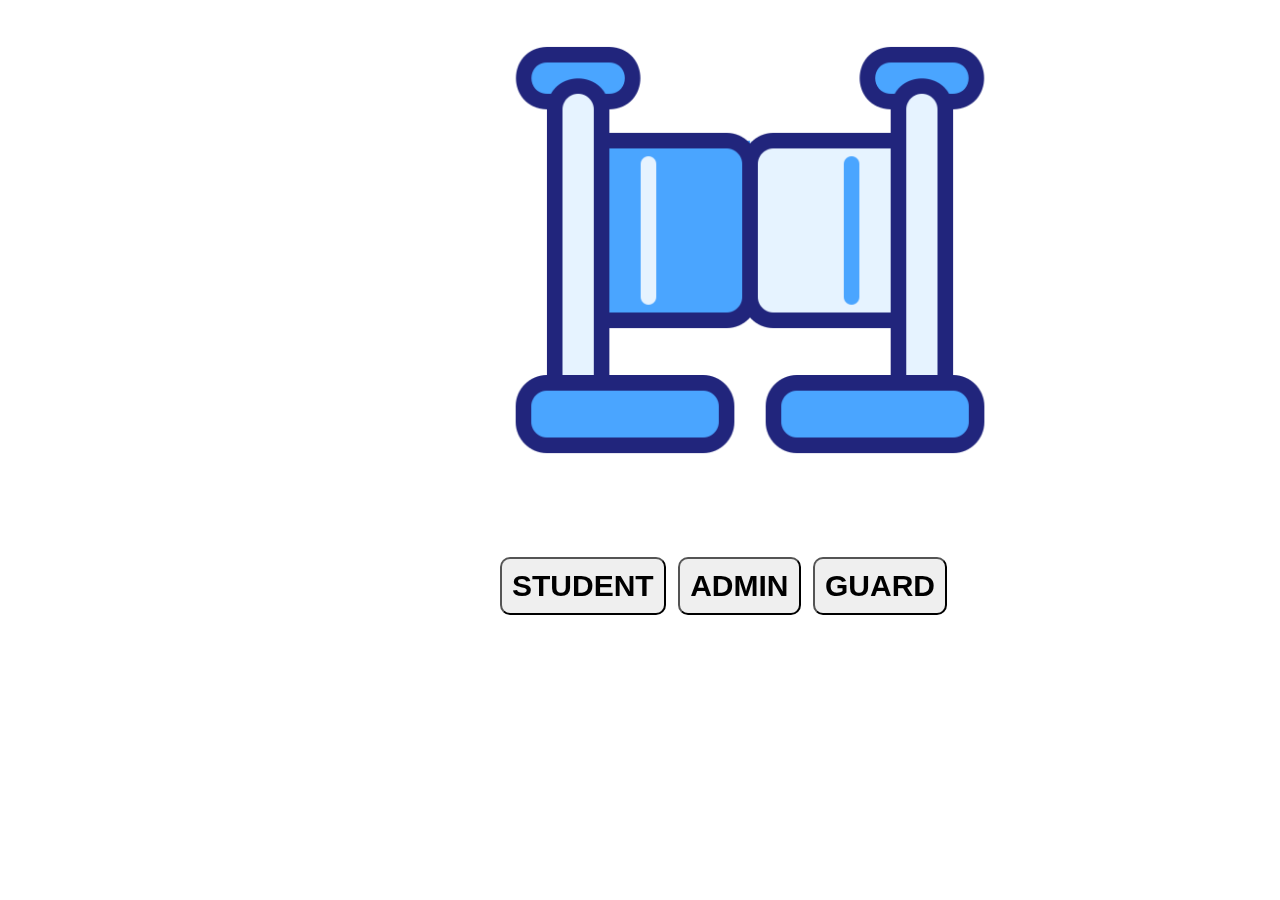
<file: index.html>
<!DOCTYPE html>
<html lang="en">
  <head>
    <meta charset="UTF-8" />
    <meta name="viewport" content="width=device-width, initial-scale=1.0" />
    <link rel="stylesheet" href="index.css" />
    <title>Gatepass</title>
  </head>
  <body>
    <div class="main-page">
      <div class="main-txt">
        <button>
          <a class="btn-link" href="/STUDENTS/s-login.html">STUDENT</a>
        </button>
        <button>
          <a class="btn-link" href="/ADMIN/a-login.html">ADMIN</a>
        </button>
        <button>
          <a class="btn-link" href="/GUARD/g-login.html">GUARD</a>
        </button>
      </div>
    </div>
  </body>
</html>
</file>
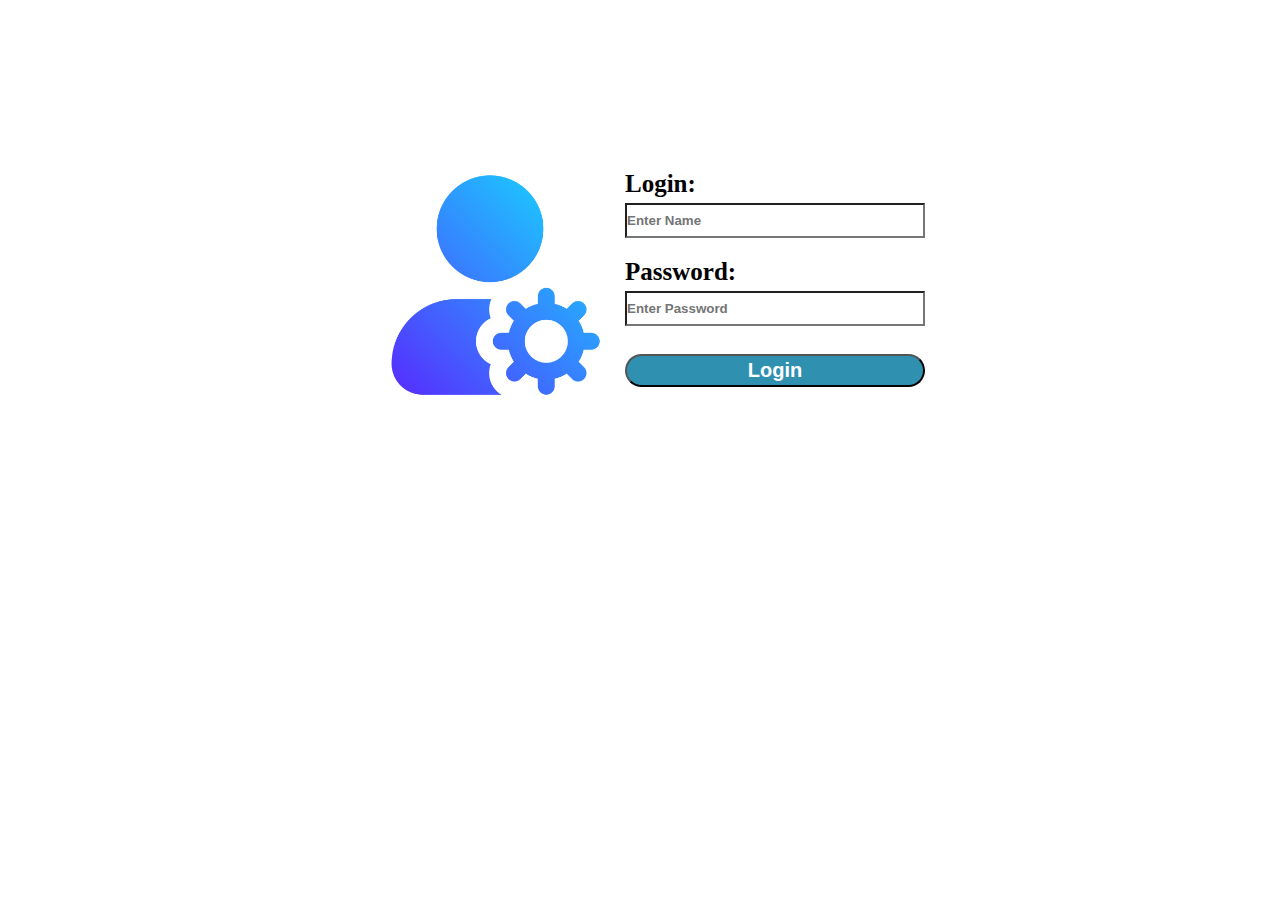
<file: ADMIN/a-login.html>
<!DOCTYPE html>
<html lang="en">
  <head>
    <meta charset="UTF-8" />
    <meta name="viewport" content="width=device-width, initial-scale=1.0" />
    <link rel="stylesheet" href="admin.css" />
    <title>Gatepass</title>
  </head>

  <body>
    <form onsubmit="return validateLogin(event)" id="alogin-sub">
      <div class="a-form">
        <img src="admin.png" alt="logo" />
        <div class="a-input">
          <p>Login:</p>
          <input type="text" id="username" placeholder="Enter Name" />
          <p>Password:</p>
          <input type="password" id="password" placeholder="Enter Password" />
          <button type="submit">Login</button>
        </div>
      </div>
    </form>

    <p id="message"></p>

    <script>
      function validateLogin(event) {
        event.preventDefault(); // Prevent form submission

        let username = document.getElementById("username").value;
        let password = document.getElementById("password").value;
        let message = document.getElementById("message");

        // Dummy username and password for validation
        let correctUsername = "admin";
        let correctPassword = "1234";
        if (username === "" || password === "") {
          message.style.color = "red";
          message.innerText = "Please fill in all fields.";
        } else if (
          username === correctUsername &&
          password === correctPassword
        ) {
          message.style.color = "green";
          message.innerText = "Login successful! Redirecting...";

          // Redirect to next page after 2 seconds
          setTimeout(() => {
            window.location.href = "admin.html"; // Change this to your target page
          }, 2000);
        } else {
          message.style.color = "red";
          message.innerText = "Invalid username or password.";
        }
        document.getElementById("alogin-sub").reset();
        history.replaceState(null, null, "admin.html"); // Replace login page in history
      }
    </script>
  </body>
</html>
</file>
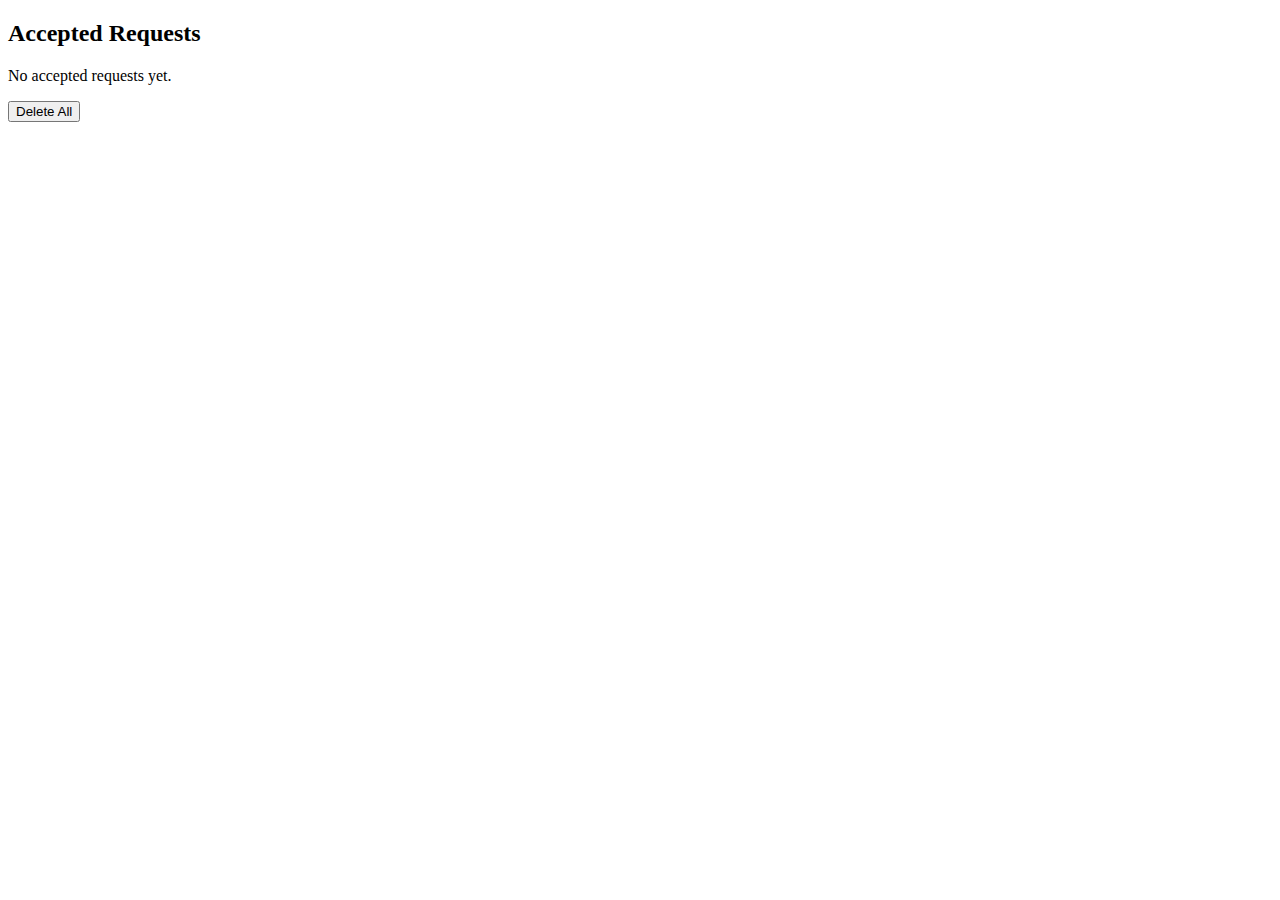
<file: ADMIN/accepted.html>
<!DOCTYPE html>
<html lang="en">
  <head>
    <meta charset="UTF-8" />
    <meta name="viewport" content="width=device-width, initial-scale=1.0" />
    <title>Accepted Requests</title>
  </head>
  <body>
    <h2>Accepted Requests</h2>
    <div id="acceptedContainer"></div>
    <button onclick="deleteAllAcceptedRequests()">Delete All</button>

    <script>
      function showAcceptedRequests() {
        const container = document.querySelector("#acceptedContainer");
        let acceptedRequests =
          JSON.parse(localStorage.getItem("acceptedRequests")) || [];

        if (acceptedRequests.length > 0) {
          acceptedRequests.forEach((data) => {
            let smalldiv = document.createElement("div");
            smalldiv.style.display = "flex";
            smalldiv.style.marginBottom = "10px";

            let enrollno = document.createElement("h3");
            enrollno.textContent = "Enrollment: " + data.Enrollno;
            enrollno.style.marginRight = "100px";

            let date = document.createElement("h3");
            date.textContent = "Date: " + data.Date;
            date.style.marginRight = "100px";

            let time = document.createElement("h3");
            time.textContent = "Time: " + data.Time;
            time.style.marginRight = "100px";

            let reason = document.createElement("h3");
            reason.textContent = "Reason: " + data.Reason;
            reason.style.marginRight = "100px";

            smalldiv.appendChild(enrollno);
            smalldiv.appendChild(date);
            smalldiv.appendChild(time);
            smalldiv.appendChild(reason);

            container.appendChild(smalldiv);
          });
        } else {
          container.innerHTML = "<p>No accepted requests yet.</p>";
        }
      }
      // ✅ "Delete All" function
      function deleteAllAcceptedRequests() {
        let confirmation = confirm(
          "Are you sure you want to delete all accepted requests?"
        );
        if (confirmation) {
          localStorage.removeItem("acceptedRequests"); // LocalStorage se data delete kare
          document.querySelector("#acceptedContainer").innerHTML =
            "<p>No accepted requests yet.</p>"; // Page se bhi hata do
          alert("All accepted requests have been deleted!");
        }
      }

      // Call the function to display data
      showAcceptedRequests();
    </script>
  </body>
</html>
</file>
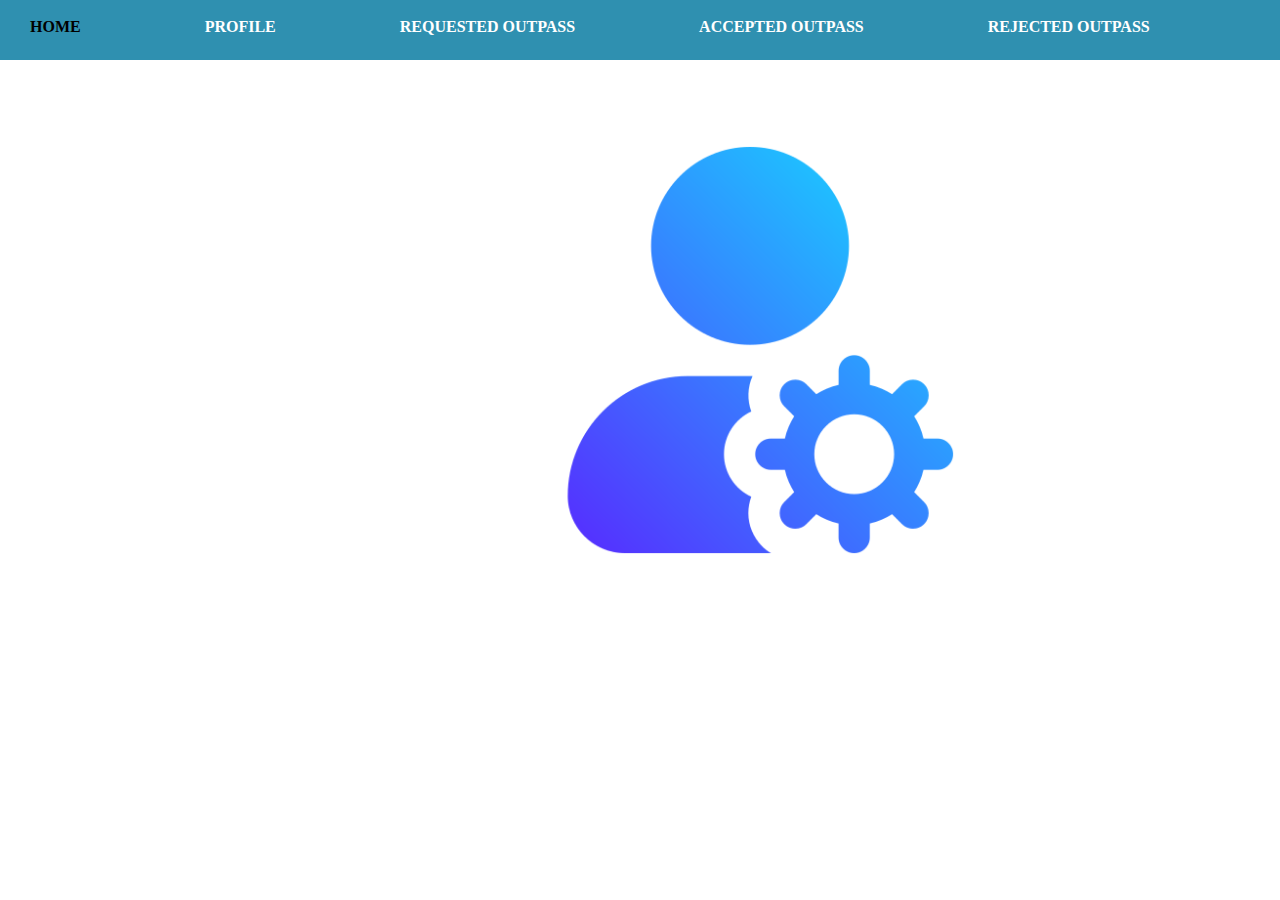
<file: ADMIN/admin.html>
<!DOCTYPE html>
<html lang="en">
  <head>
    <meta charset="UTF-8" />
    <meta name="viewport" content="width=device-width, initial-scale=1.0" />
    <link rel="stylesheet" href="admin.css" />
    <title>Gatepass</title>
  </head>
  <body>
    <div>
      <div class="navbar">
        <a href="/index.html"> HOME</a>
        <a href="profile.html"> PROFILE</a>
        <a href="gatepass-request.html"> REQUESTED OUTPASS</a>
        <a href="accepted.html">ACCEPTED OUTPASS </a>
        <a href="rejected.html">REJECTED OUTPASS</a>

      </div>
      <div class="s-img"></div>
    </div>
  </body>
</html>
</file>
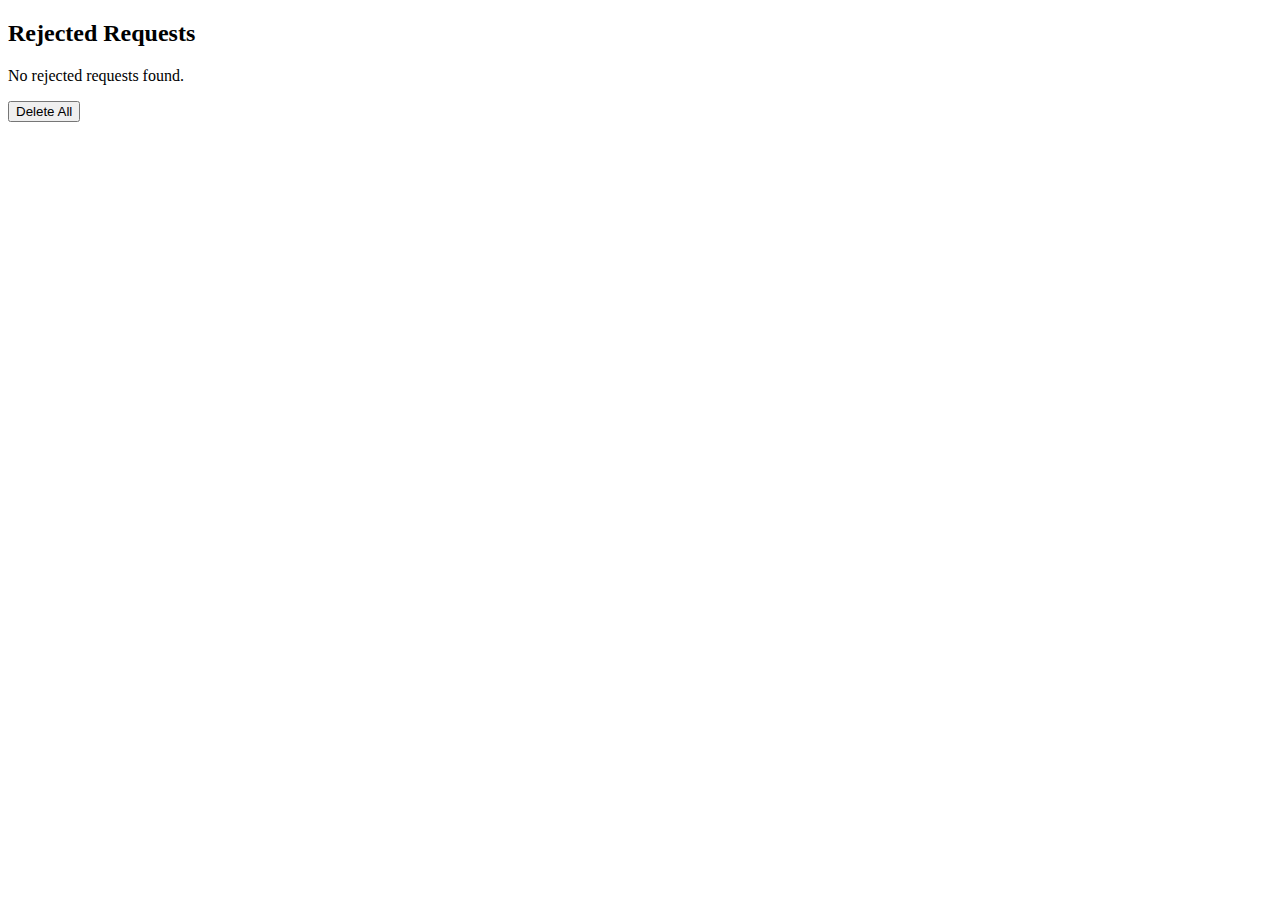
<file: ADMIN/rejected.html>
<!DOCTYPE html>
<html lang="en">
  <head>
    <meta charset="UTF-8" />
    <meta name="viewport" content="width=device-width, initial-scale=1.0" />
    <title>Rejected Requests</title>
  </head>
  <body>
    <h2>Rejected Requests</h2>
    <div id="rejectedData"></div>
    <button onclick="deleteAllRejectedRequests()">Delete All</button>

    <script>
      document.addEventListener("DOMContentLoaded", () => {
        let rejectedContainer = document.querySelector("#rejectedData");
        let rejectedRequests =
          JSON.parse(localStorage.getItem("rejectedRequests")) || [];

        if (rejectedRequests.length === 0) {
          rejectedContainer.innerHTML = "<p>No rejected requests found.</p>";
        } else {
          rejectedRequests.forEach((data) => {
            let div = document.createElement("div");
            div.style.border = "1px solid black";
            div.style.margin = "10px";
            div.style.padding = "10px";

            div.innerHTML = `
                        <p><strong>Enrollment:</strong> ${data.Enrollno}</p>
                        <p><strong>Date:</strong> ${data.Date}</p>
                        <p><strong>Time:</strong> ${data.Time}</p>
                        <p><strong>Reason:</strong> ${data.Reason}</p>
                    `;
            rejectedContainer.appendChild(div);
          });
        }
      });

      // ✅ "Delete All" Function
      function deleteAllRejectedRequests() {
        let confirmation = confirm(
          "Are you sure you want to delete all rejected requests?"
        );
        if (confirmation) {
          localStorage.removeItem("rejectedRequests"); // LocalStorage se data delete karein
          document.querySelector("#rejectedData").innerHTML =
            "<p>No rejected requests found.</p>"; // Page se bhi hatao
          alert("All rejected requests have been deleted!");
        }
      }
    </script>
  </body>
</html>
</file>
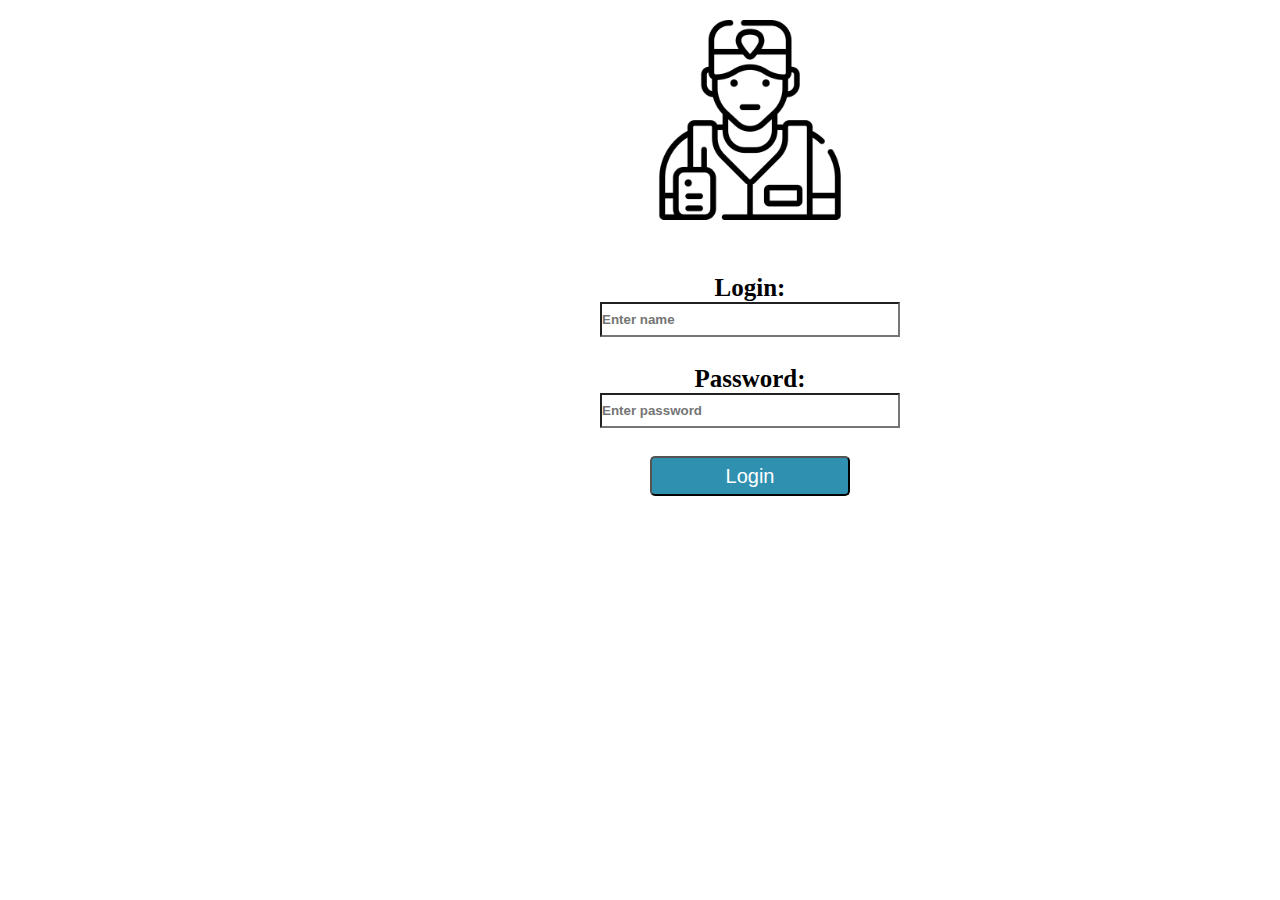
<file: GUARD/g-login.html>
<!DOCTYPE html>
<html lang="en">
  <head>
    <meta charset="UTF-8" />
    <meta name="viewport" content="width=device-width, initial-scale=1.0" />
    <link rel="stylesheet" href="guard.css" />
    <title>Gatepass</title>
  </head>
  <body>
    <form onsubmit="return guardLogin(event)" id="gform">
      <img src="guard.png" alt="logo" id="g-logo" />
      <div class="g-login">
        <p>Login:</p>
        <input
          type="text"
          placeholder="Enter name"
          id="guardlogin"
        /><br /><br />
        <p>Password:</p>
        <input
          type="password"
          placeholder="Enter password"
          id="guardpassword"
        /><br /><br />
        <button>Login</button><br /><br />
      </div>
    </form>

    <p id="msg"></p>

    <script>
      function guardLogin(event) {
        event.preventDefault(); // Prevent form submission

        let glogin = document.getElementById("guardlogin").value;
        let gpassword = document.getElementById("guardpassword").value;
        let gmessage = document.getElementById("msg");

        // Dummy username and password for validation
        let correctGlogin = "guard";
        let correctGpassword = "4321";
        if (glogin === "" || gpassword === "") {
          gmessage.style.color = "red";
          gmessage.innerText = "Please fill in all fields.";
        } else if (glogin === correctGlogin && gpassword === correctGpassword) {
          gmessage.style.color = "green";
          gmessage.innerText = "Login successful! Redirecting...";

          // Redirect to next page after 1 seconds
          setTimeout(() => {
            window.location.href = "guard.html"; // Change this to your target page
          }, 1000);
        } else {
          gmessage.style.color = "red";
          gmessage.innerText = "Invalid username or password.";
        }
        document.getElementById("gform").reset();
        history.replaceState(null, null, "guard.html"); // Replace login page in history
      }
    </script>
  </body>
</html>
</file>
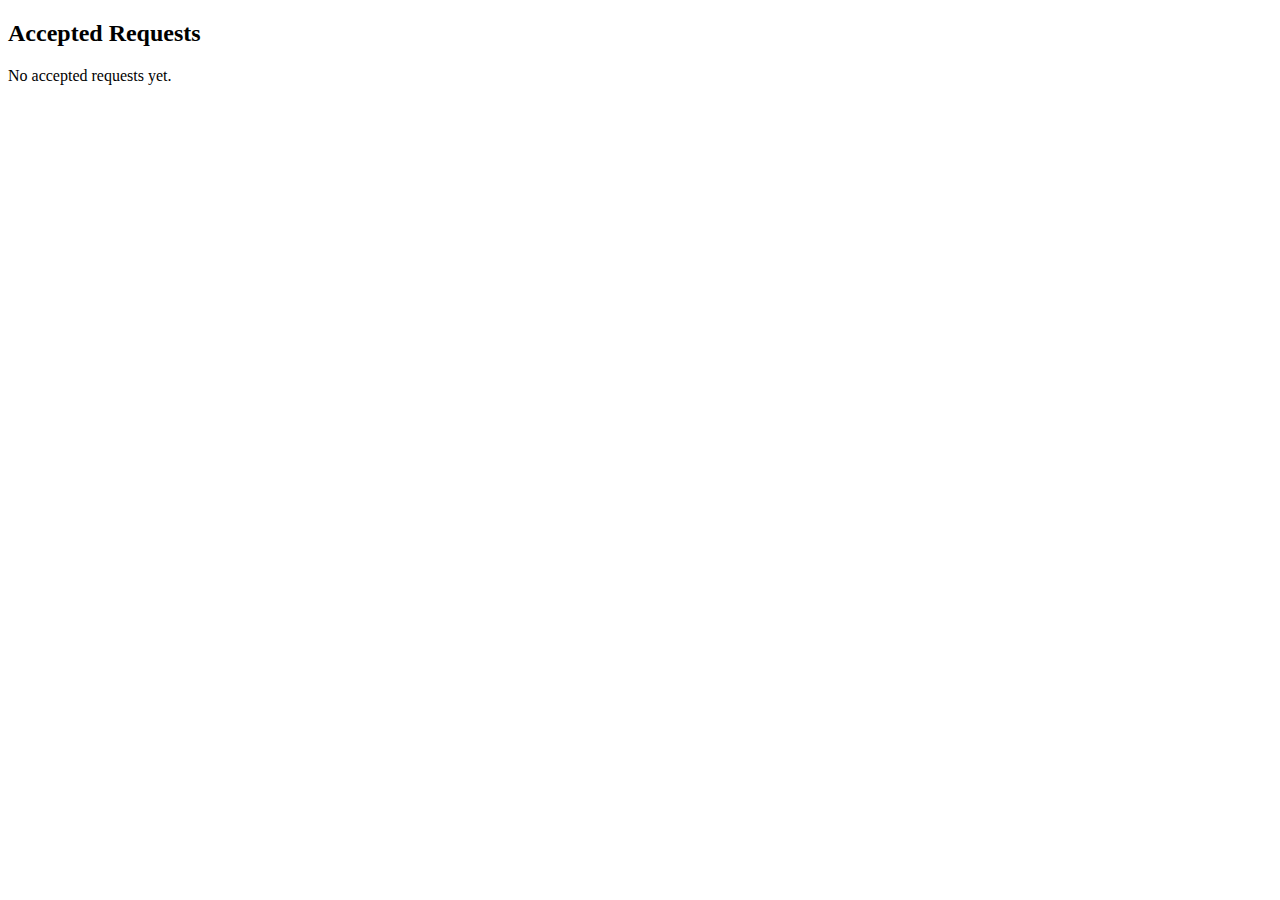
<file: GUARD/gatepass.html>
<!DOCTYPE html>
<html lang="en">
  <head>
    <meta charset="UTF-8" />
    <meta name="viewport" content="width=device-width, initial-scale=1.0" />
    <title>Accepted Requests</title>
  </head>
  <body>
    <h2>Accepted Requests</h2>
    <div id="acceptedContainer"></div>

    <script>
      function showAcceptedRequests() {
        const container = document.querySelector("#acceptedContainer");
        let acceptedRequests =
          JSON.parse(localStorage.getItem("acceptedRequests")) || [];

        if (acceptedRequests.length > 0) {
          acceptedRequests.forEach((data) => {
            let smalldiv = document.createElement("div");
            smalldiv.style.display = "flex";
            smalldiv.style.marginBottom = "10px";
            smalldiv.innerHTML=`<input type="checkbox">`;


            let enrollno = document.createElement("h3");
            enrollno.textContent = "Enrollment: " + data.Enrollno;
            enrollno.style.marginRight = "100px";

            let date = document.createElement("h3");
            date.textContent = "Date: " + data.Date;
            date.style.marginRight = "100px";

            let time = document.createElement("h3");
            time.textContent = "Time: " + data.Time;
            time.style.marginRight = "100px";

            let reason = document.createElement("h3");
            reason.textContent = "Reason: " + data.Reason;
            reason.style.marginRight = "100px";

            smalldiv.appendChild(enrollno);
            smalldiv.appendChild(date);
            smalldiv.appendChild(time);
            smalldiv.appendChild(reason);

            container.appendChild(smalldiv);
          });
        } else {
          container.innerHTML = "<p>No accepted requests yet.</p>";
        }
      }
      showAcceptedRequests();
    </script>
  </body>
</html>
</file>
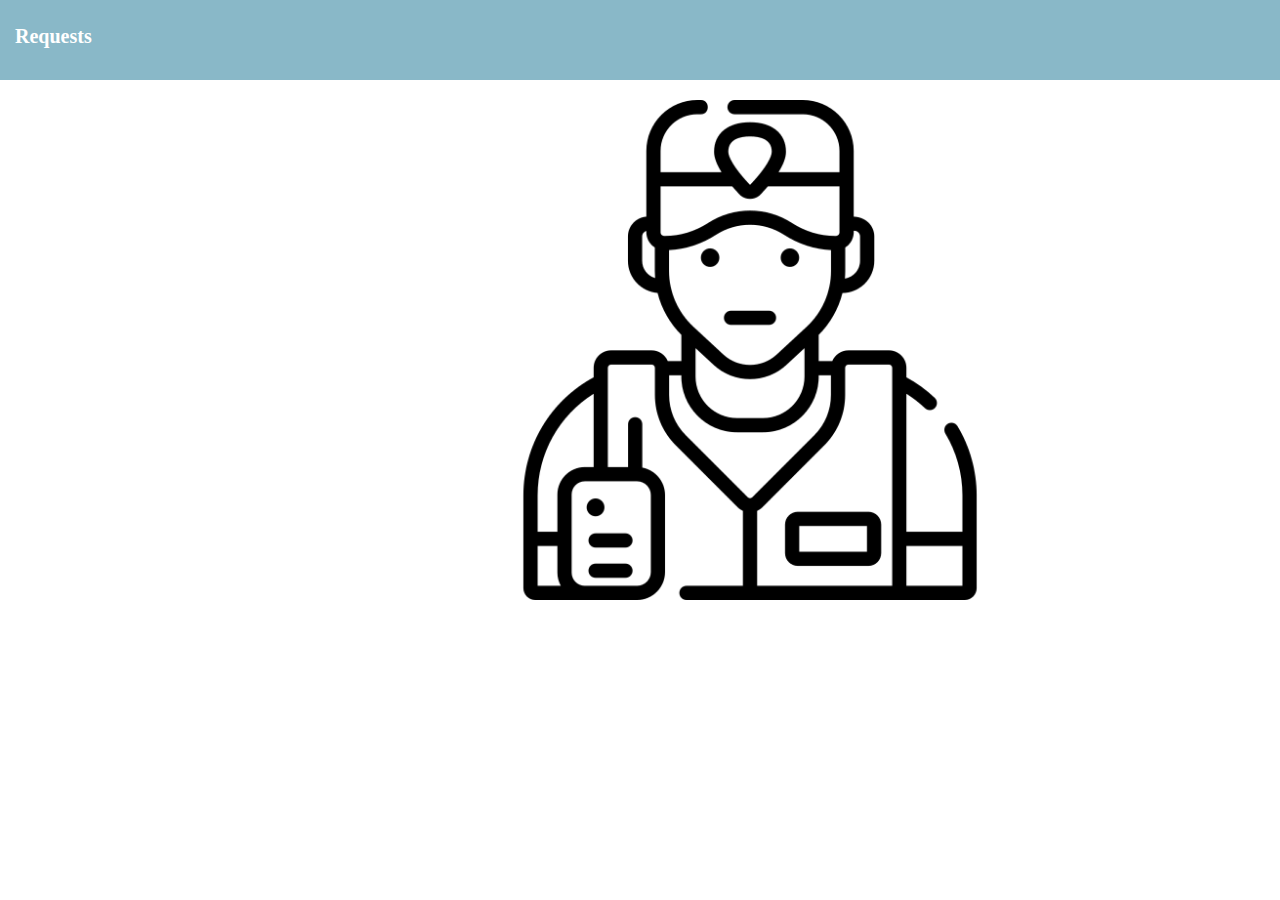
<file: GUARD/guard.html>
<!DOCTYPE html>
<html lang="en">
  <head>
    <meta charset="UTF-8" />
    <meta name="viewport" content="width=device-width, initial-scale=1.0" />
    <link rel="stylesheet" href="guard.css" />
    <title>Gatepass</title>
  </head>
  <body>
    <div class="g-home">
      <a href="gatepass.html">Requests</a>
    </div>
    <div class="g-img"></div>
  </body>
</html>
</file>
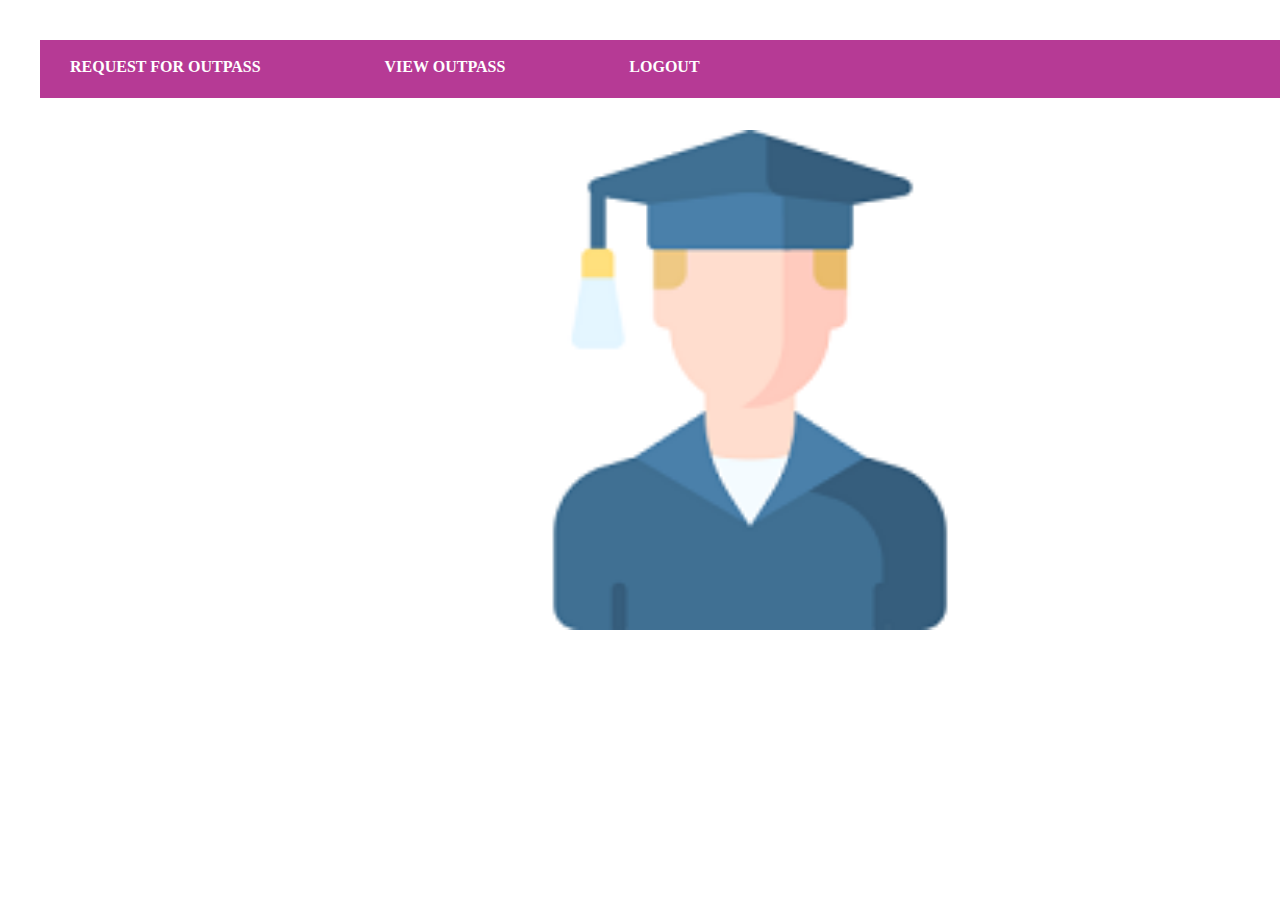
<file: STUDENTS/home.html>
<!DOCTYPE html>
<html lang="en">
  <head>
    <meta charset="UTF-8" />
    <meta name="viewport" content="width=device-width, initial-scale=1.0" />
    <link rel="stylesheet" href="home.css" />
    <title>Gatepass</title>
  </head>
  <body>
    <div class="navbar">
      <a href="request.html"> REQUEST FOR OUTPASS</a>
      <a href="view.html"> VIEW OUTPASS</a>
      <a href="/index.html">LOGOUT</a>
    </div>
    <div class="s-img"></div>
  </body>
</html>
</file>
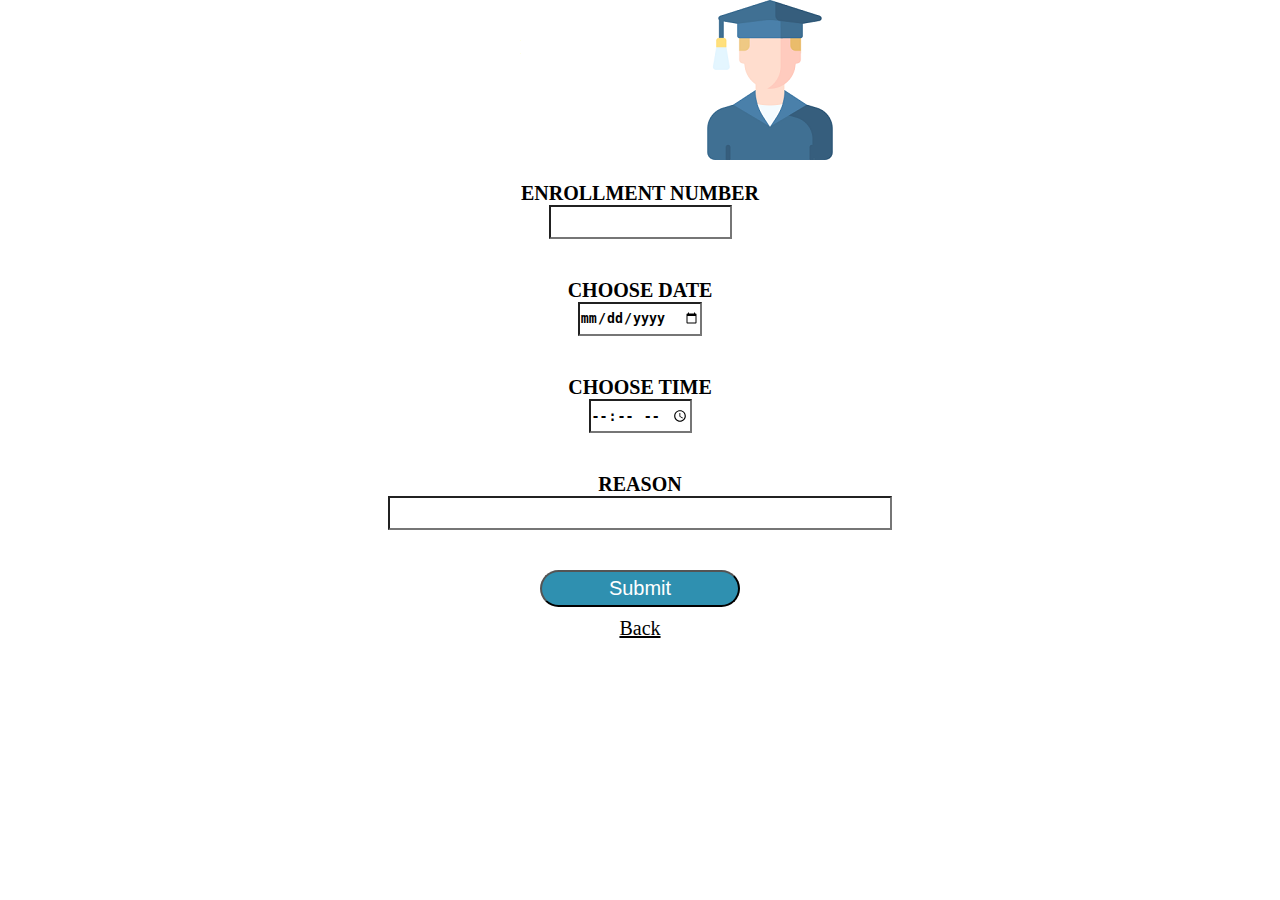
<file: STUDENTS/request.html>
<!DOCTYPE html>
<html lang="en">
  <head>
    <meta charset="UTF-8" />
    <meta name="viewport" content="width=device-width, initial-scale=1.0" />
    <link rel="stylesheet" href="home.css" />
    <title>Gatepass</title>
  </head>
  <body>
    <img src="student.png" alt="vik. logo" id="logo" /><br /><br />
    <form action="" id="pass-req">
      <div class="req-pass">
        <div class="req-in">
          <label>ENROLLMENT NUMBER</label><br />
          <input type="text" id="enrollno" />
        </div>
        <div class="req-in">
          <label>CHOOSE DATE</label><br />
          <input type="date" id="date" />
        </div>
        <div class="req-in">
          <label>CHOOSE TIME</label><br />
          <input type="time" id="time" />
        </div>
        <div class="req-in">
          <label>REASON</label><br />
          <input type="text" id="rea-in" />
        </div>
        <button class="sub-btn" onclick="RequestPass()" type="button">
          Submit
        </button>
        <div><a href="home.html" class="backbtn">Back</a></div>
      </div>
      <script src="home.js"></script>
    </form>
  </body>
</html>
</file>
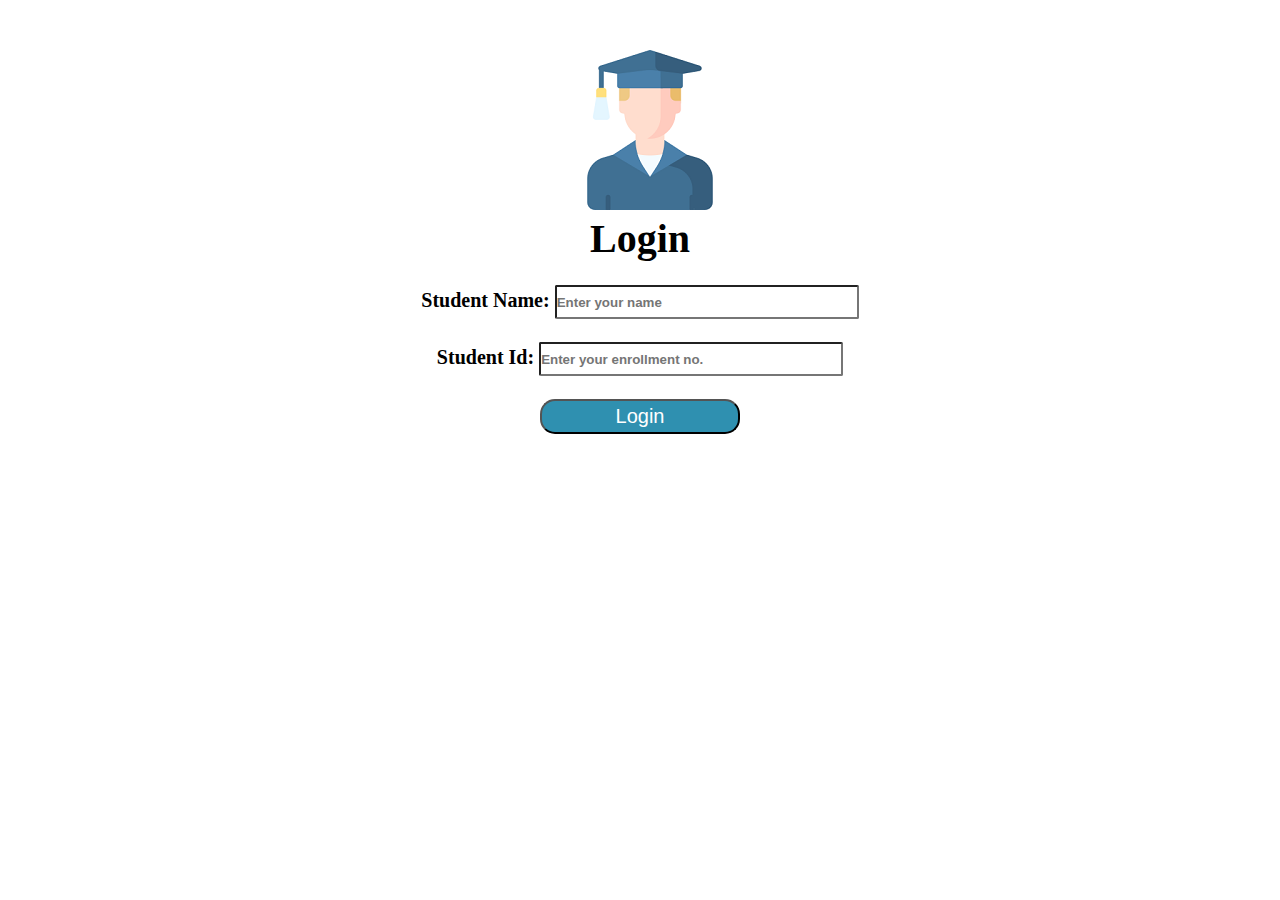
<file: STUDENTS/s-login.html>
<!DOCTYPE html>
<html lang="en">
  <head>
    <meta charset="UTF-8" />
    <meta name="viewport" content="width=device-width, initial-scale=1.0" />
    <link rel="stylesheet" href="home.css" />
    <title>Gatepass</title>
  </head>
  <body>
    <form action="" id="slogin-sub">
      <div class="s-login">
        <img class="img" src="student.png" alt="student.logo" /><br />
        <h1>Login</h1>
        <br />
        <label>Student Name:</label>
        <input
          type="text"
          placeholder="Enter your name"
          id="inputname"
        /><br /><br />
        <label>Student Id:</label>
        <input
          type="text"
          placeholder="Enter your enrollment no."
          id="enroll"
        /><br /><br />
        <button onclick="Login()" type="button">Login</button>
      </div>
      <script src="home.js"></script>
    </form>
    <p id="s-msg"></p>
  </body>
</html>
</file>
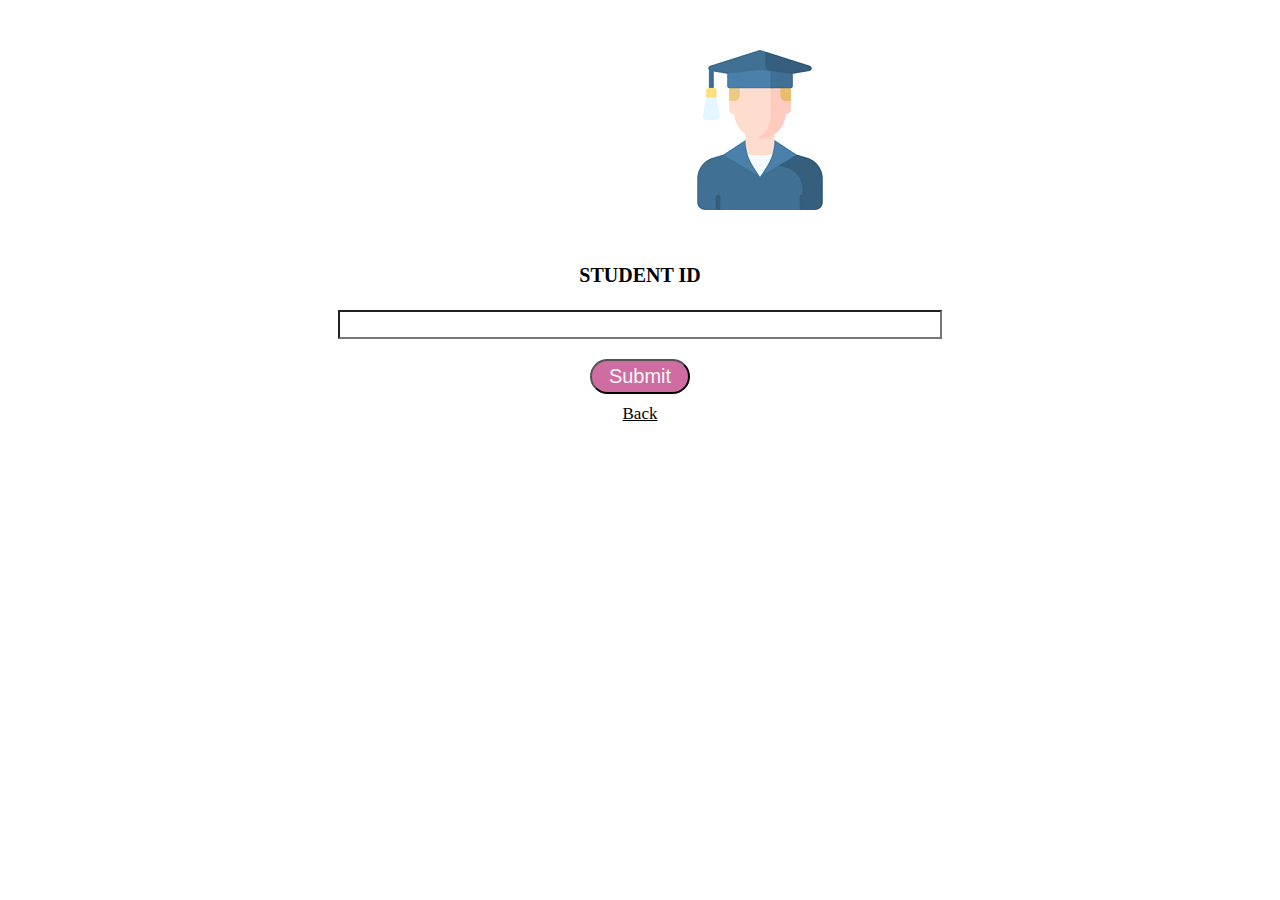
<file: STUDENTS/view.html>
<!DOCTYPE html>
<html lang="en">
  <head>
    <meta charset="UTF-8" />
    <meta name="viewport" content="width=device-width, initial-scale=1.0" />
    <link rel="stylesheet" href="home.css" />
    <title>Gatepass</title>
  </head>
  <body>
    <img src="student.png" alt="logo" id="check-img" />
    <div class="s-check">
      <div class="s-input-check">
        <label>STUDENT ID</label><br /><br />
        <input type="text" id="studentId" /><br />
      </div>
      <button id="submitBtn">Submit</button>
      <div><a href="home.html" class="backbtn" id="back">Back</a></div>
      <div id="statusResult"></div>
    </div>
  </body>
  <script>
    document.getElementById("submitBtn").addEventListener("click", function () {
      let studentID = document.getElementById("studentId").value;
      let acceptedRequests =
        JSON.parse(localStorage.getItem("acceptedRequests")) || [];
      let rejectedRequests =
        JSON.parse(localStorage.getItem("rejectedRequests")) || [];

      let statusMessage = "Pending"; // Default status

      if (acceptedRequests.some((request) => request.Enrollno === studentID)) {
        statusMessage = "Accepted";
      } else if (
        rejectedRequests.some((request) => request.Enrollno === studentID)
      ) {
        statusMessage = "Rejected";
      }

      // Show status result
      let resultDiv = document.getElementById("statusResult");
      if (!resultDiv) {
        resultDiv = document.createElement("div");
        resultDiv.id = "statusResult";
        document.body.appendChild(resultDiv);
      }
      resultDiv.innerHTML = `<p style="font-size: 40px; font-weight: bold;"><strong>${statusMessage}</strong></p>`;
    });
  </script>
</html>
</file>
<file: index.css>
* {
  margin: 0;
  padding: 0;
}

.main-page {
  background-image: url("gate.png");
  background-size: cover;
  height: 500px;
  width: 500px;
  margin-left: 500px;
  position: fixed;
}

.main-txt {
  margin-top: 550px;
  font-size: 50px;
}

.main-txt button {
  font-size: 30px;
  font-weight: bold;
  padding: 10px;
  border-radius: 10px;
}

.btn-link {
  text-decoration: none;
  color: black;
}

.btn-link:hover {
  color: blue;
}
</file>
<file: ADMIN/admin.css>
* {
  margin: 0;
  padding: 0;
  box-sizing: border-box;
}

#message {
  text-align: center;
  font-size: large;
  font-weight: bold;
}

.a-form {
  display: flex;
  justify-content: center;
  margin: auto;
  width: 600px;
  margin-top: 150px;
}

.a-input {
  display: flex;
  flex-direction: column;
}

.a-input p {
  font-size: 25px;
  margin-top: 20px;
  margin-bottom: 5px;
  font-weight: bold;
}

.a-input input {
  height: 35px;
  width: 300px;
  margin-bottom: 0px;
  font-weight: bold;
  border-width: 2px;
}

.a-input button {
  margin-top: 28px;
  margin-bottom: 20px;
  height: 33px;
  border-radius: 20px;
  font-size: 20px;
  background-color: rgb(47, 144, 176);
  color: white;
  font-weight: bold;
}

.a-input a {
  text-align: center;
  text-decoration: none;
  font-size: 20px;
}

.a-input button:hover {
  color: black;
}

.a-form img {
  height: 270px;
}

/* ..............................admin home.................................... */

.navbar {
  width: 1600px;
  height: 60px;
  padding: 18px 0px 0px 0px;
  background-color: rgb(47, 144, 176);
  position: fixed;
}

.navbar a {
  margin-right: 60px;
  padding: 30px;
  text-decoration: none;
  color: white;
  font-weight: bolder;
}

.navbar a:hover {
  color: black;
}

.s-img {
  background-image: url(admin.png);
  background-size: cover;
  height: 500px;
  width: 500px;
  position: fixed;
  margin: 100px 0px 0px 500px;
}
</file>
<file: GUARD/guard.css>
* {
  margin: 0;
  padding: 0;
  box-sizing: border-box;
}

#g-logo {
  margin: 20px 0px 0px 650px;
  height: 200px;
}

.g-login {
  height: 300px;
  width: 700px;
  margin-left: 400px;
  text-align: center;
  padding: 50px;
  font-size: 25px;
  font-weight: bold;
}

.g-login input {
  height: 35px;
  width: 300px;
  border-width: 2px;
  font-weight: bold;
}

.g-login a {
  text-decoration: none;
}

.g-login button {
  width: 200px;
  height: 40px;
  font-size: 20px;
  padding: 5px;
  border-radius: 5px;
  background-color: rgb(47, 144, 176);
  color: white;
}

.g-login button:hover {
  color: pink;
}

#msg {
  text-align: center;
  font-size: large;
  font-weight: bold;
}

.password-container {
  position: relative;
  display: inline-block;
}

.password-container input {
  padding-right: 35px; /* Icon ke liye space */
}

.password-container span {
  position: absolute;
  right: 10px;
  top: 50%;
  transform: translateY(-50%);
  cursor: pointer;
}

/*GUARD HOME PAGE*/

.g-home {
  background-color: rgb(137, 184, 200);
  height: 80px;
  padding-top: 25px;
  width: 1600px;
  position: fixed;
}

.g-home a {
  color: white;
  text-decoration: none;
  margin-right: 100px;
  font-size: 20px;
  font-weight: bold;
  padding-left: 15px;
}

.g-home a:hover {
  color: blue;
}

.g-img {
  background-image: url("guard.png");
  background-size: cover;
  height: 500px;
  width: 500px;
  position: fixed;
  margin: 100px 0px 0px 500px;
}
</file>
<file: STUDENTS/home.css>
* {
  margin: 0;
  padding: 0;
}

body {
  background-color: white;
  color: black;
}

.navbar {
  margin: 40px;
  width: 1450px;
  height: 40px;
  padding: 18px 0px 0px 0px;
  background-color: rgb(182, 58, 149);
  position: fixed;
  font-weight: bolder;
}

.navbar a {
  margin-right: 60px;
  padding: 30px;
  text-decoration: none;
  color: white;
}

.navbar a:hover {
  color: black;
}

.s-img {
  background-image: url(student.png);
  background-size: cover;
  height: 500px;
  width: 500px;
  position: fixed;
  margin: 130px 0px 0px 500px;
}

/*.....................................................STUDENT LOGIN PAGE..........................................................*/

.s-login {
  text-align: center;
  font-size: 20px;
  font-weight: bold;
}

.s-login input {
  width: 300px;
  height: 30px;
  font-weight: bold;
  border-radius: 2px;
}

.img {
  margin: 50px 0px 0px 20px;
}

.s-login button {
  width: 200px;
  height: 35px;
  font-size: 20px;
  border-radius: 15px;
  background-color: rgb(47, 144, 176);
  color: white;
}

/*.........................................................REQUEST FOR OUTPASS..............................................................*/

.req-pass {
  text-align: center;
}

.req-in {
  margin-bottom: 40px;
  font-size: 20px;
  font-weight: bold;
}

.req-in input {
  height: 30px;
  font-weight: bold;
  border-width: 2px;
}

#rea-in {
  width: 500px;
}

#enroll {
  width: 300px;
}

.sub-btn {
  font-size: 20px;
  padding: 5px;
  border-radius: 40px;
  width: 200px;
  border-width: 2px;
  background-color: rgb(47, 144, 176);
  color: white;
  margin-bottom: 10px;
}

.sub-btn:hover {
  color: blue;
}

#logo {
  margin-left: 690px;
}

.backbtn {
  font-size: 20px;
  color: black;
}

/*....................................................VIEW OUTPASS......................................................*/

.s-check {
  text-align: center;
  margin-top: 50px;
}

.s-input-check {
  margin-bottom: 20px;
  font-weight: bold;
  font-size: 20px;
}

.s-check input {
  width: 600px;
  height: 25px;
  border-width: 2px;
  font-weight: bold;
}

.s-check button {
  font-size: 20px;
  border-radius: 20px;
  width: 100px;
  height: 35px;
  background-color: rgb(207, 109, 163);
  color: whitesmoke;
  margin-bottom: 10px;
}

.s-check button:hover {
  color: blue;
}

#check-img {
  margin-left: 680px;
  margin-top: 50px;
}

#back {
  font-size: 17px;
  color: black;
}
</file>
